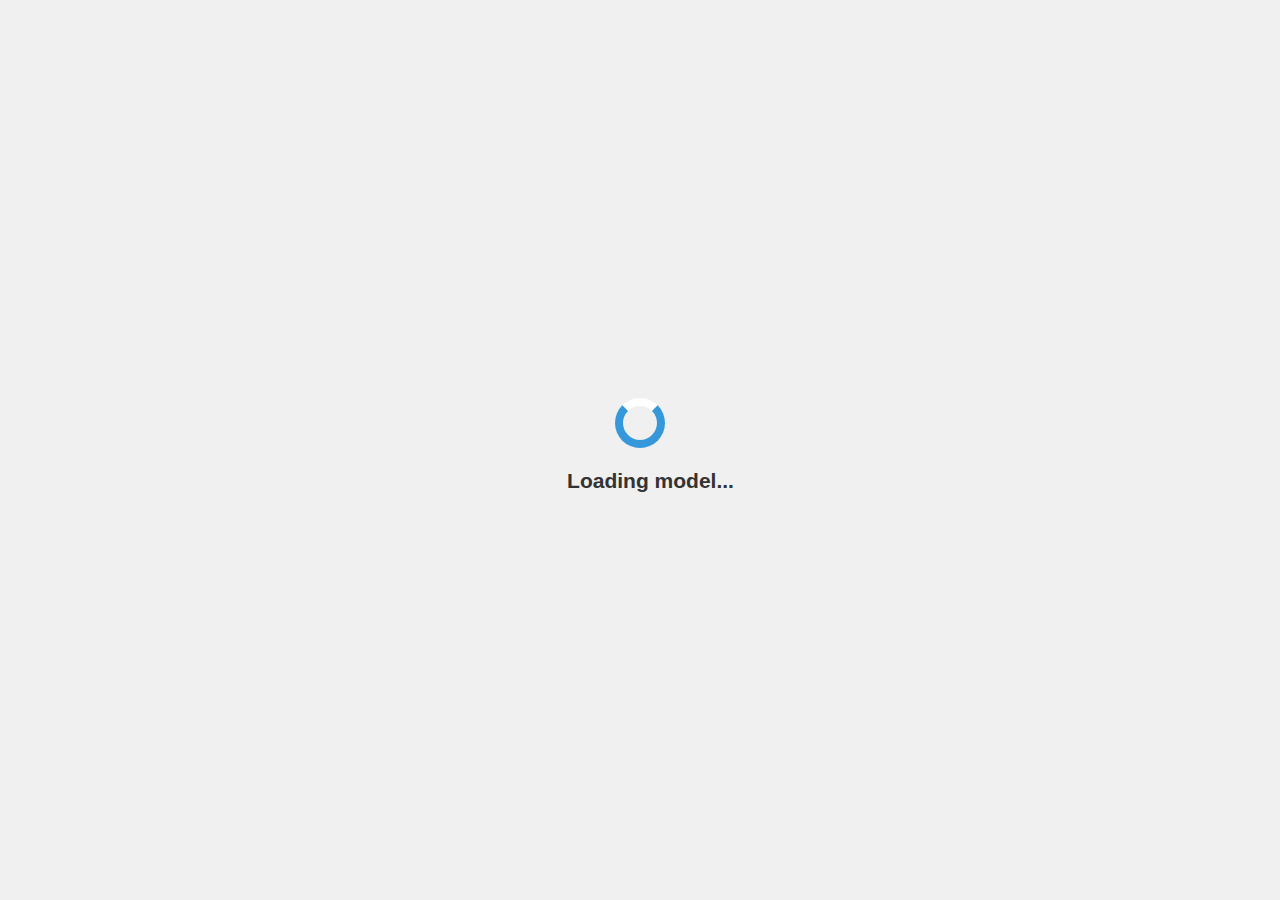
<file: demo.html>
<!DOCTYPE html>
<html lang="en">
<title>KWS Web App</title>
<meta charset="utf-8">
<meta name="viewport" content="width=device-width, initial-scale=1">
<link rel="stylesheet" href="https://www.w3schools.com/w3css/4/w3.css">
<link rel="stylesheet" href="https://fonts.googleapis.com/css?family=Lato">
<link rel="stylesheet" href="https://fonts.googleapis.com/css?family=Montserrat">
<link rel="stylesheet" href="https://maxcdn.bootstrapcdn.com/bootstrap/3.3.7/css/bootstrap.min.css">
<script src="https://ajax.googleapis.com/ajax/libs/jquery/3.3.1/jquery.min.js"></script>
<script src="https://maxcdn.bootstrapcdn.com/bootstrap/3.3.7/js/bootstrap.min.js"></script>
<script src="js/WebAudioRecorder.min.js"></script>


<body>
  <style>
    #speechContainer {
      display: none;
    }

    #submit {
      margin-top: 2em;
      margin-bottom: .2em;
    }


    #hd1 {
      margin-top: 2em;
      padding: 25px 11px;
      background: #fcf0f7;
      font-family: 'Noto Serif';
      color: #e57667;
      font-weight: bolder;
      text-align: center;
    }

    #ft1 {
      padding: 10px 10px;
      margin-top: 5em;
      margin-bottom: 1em;
      background: #faf0e0;
    }

    div.scroll {
      overflow-x: hidden;
      overflow-y: auto;
      text-align: justify;
    }

    #record {
      margin-top: 1em;
      margin-bottom: 1em;
      display: flex;
      height: fit-content;
    }

    #timer {
      font-size: 1.2em;
      font-weight: bold;
      margin-left: 1em;
      align-items: center;
    }

    body {
      margin: 0;
      font-family: 'Arial', sans-serif;
    }

    #loading-container {
      display: flex;
      align-items: center;
      justify-content: center;
      height: 100vh;
      background-color: #f0f0f0;
      flex-direction: column;
    }

    #loading-spinner {
      border: 8px solid #3498db;
      border-top: 8px solid #ffffff;
      border-radius: 50%;
      width: 50px;
      height: 50px;
      animation: spin 2s linear infinite;
    }

    #ld_text {
      font-size: 1.5em;
      font-weight: bold;
      margin-top: 1em;
    }

    @keyframes spin {
      0% {
        transform: rotate(0deg);
      }

      100% {
        transform: rotate(360deg);
      }

    }
  </style>

  <div id="loading-container">
    <div id="loading-spinner"></div>
    <h2 id="ld_text" style="margin-left: 1em;"> Loading model...</h2>
  </div>

  <div id="speechContainer" class="container"
    style="border-style: ridge;  border-width: 5px; margin-bottom: 0.5em; margin-top: 0.5em;">
    <!-- Header -->
    <header id="hd1" class="w3-container">
      <h1 class="w3-margin w3-jumbo">Study of various end-to-end keyword spotting
        systems Demo</h1>

    </header>
    <p style="margin-top: 2em; font-weight: bold; text-align: center; font-size: medium;">Enter/Record your audio below
      and
      click submit...</p>

    <div>
      <input id="fileInput" class='form-control' name="file" type="file" style="margin-top: 2em; height: auto;"
        accept=".mp3,.wav,.flac" />

      <div id="record" , class="form-control">
        <button id="recordButton">Record</button>
        <span id="timer">00:00</span>
      </div>
      <audio controls id="audioPlayer" class='form-control'></audio>
      <button id="submit" type="button" class="btn btn-primary">Submit</button>
      <h1 class="bg-success" id="speechText"></h1>

    </div>

    <script>
      var urlParams = new URLSearchParams(window.location.search);
      var model = urlParams.get('model');
      var base64String = "";
      const audioPlayer = document.getElementById('audioPlayer');


      $(document).ready(function () {
        var fileInput = document.getElementById('fileInput');
        var reader = new FileReader();

        fileInput.addEventListener('change', function () {
          var file = fileInput.files[0];

          if (file) {
            reader.onload = function (e) {
              base64String = e.target.result.split(',')[1]; // Extract the base64 string
              // Set audio player source
              audioPlayer.src = 'data:audio/wav;base64,' + base64String;
            };
            // Read the file as a data URL
            reader.readAsDataURL(file);
          }
        });
      });

      document.addEventListener('DOMContentLoaded', function () {
        const recordButton = document.getElementById('recordButton');
        const timerElement = document.getElementById('timer');

        var recorder;
        let startTime;
        var timerInterval;
        const encodingType = 'mp3'; // 'wav', 'ogg', or 'mp3'

        function startRecording() {
          document.getElementById('fileInput').value = '';
          const stream = navigator.mediaDevices.getUserMedia({ audio: true });

          stream.then((stream) => {
            const audioContext = new (window.AudioContext || window.webkitAudioContext)();
            var input = audioContext.createMediaStreamSource(stream);

            recorder = new WebAudioRecorder(input, {
              workerDir: "js/", // must end with slash
              encoding: encodingType,
              sampleRate: 16000, // the sample rate of the PCM audio
              numChannels: 2, //2 is the default, mp3 encoding supports only 2
              onEncoderLoading: function (recorder, encoding) {
                // show "loading encoder..." display
                console.log("Loading " + encoding + " encoder...");
              },
              onEncoderLoaded: function (recorder, encoding) {
                // hide "loading encoder..." display
                console.log(encoding + " encoder loaded");
              }
            });

            recorder.onComplete = function (recorder, blob) {
              console.log("Encoding complete");
              // Stop the stream
              stream.getTracks()[0].stop();
              // Stop the timer
              clearInterval(timerInterval);
              timerElement.textContent = '00:00';
              create_b64(blob, encodingType);

            };
            recorder.setOptions({
              timeLimit: 120,
              encodeAfterRecord: true,
              ogg: { quality: 0.5 },
              mp3: { bitRate: 160 }
            });

            // Start the timer
            startTime = new Date().getTime();
            const timerInterval = setInterval(updateTimer, 1000);

            function updateTimer() {
              const currentTime = new Date().getTime();
              const elapsedTime = new Date(currentTime - startTime);
              const minutes = elapsedTime.getUTCMinutes().toString().padStart(2, '0');
              const seconds = elapsedTime.getUTCSeconds().toString().padStart(2, '0');
              timerElement.textContent = `${minutes}:${seconds}`;
            }

            recorder.startRecording();
            recordButton.textContent = 'Stop Recording';
            recordButton.onclick = stopRecording;
          });
        }

        function stopRecording() {
          recorder.finishRecording();
          recordButton.textContent = 'Record';
          recordButton.onclick = startRecording;
        }

        recordButton.onclick = startRecording;
      });

      function create_b64(blob, encodingType) {
        const reader = new FileReader();
        reader.onload = function () {
          base64String = reader.result.split(',')[1]; // Extract base64 data
          // Set audio player source
          audioPlayer.src = 'data:audio/wav;base64,' + base64String;
        };

        reader.readAsDataURL(blob);
      };

      $("#submit").click(function () {

        // Send the base64 string to your Flask API

        if (base64String == "") {
          alert("Please record or upload an audio file!");
          return;
        }

        $.ajax({
          type: "POST",
          url: "https://2jbhk4h8ok.execute-api.ap-south-1.amazonaws.com/test",
          contentType: "application/json", // Set the content type appropriately
          data: JSON.stringify({ 'model': model, 'data': base64String }),

          success: function (response) {
            console.log(response);
            $("#speechText").html(response);
            base64String = "";
          },
          error: function (error) {
            console.error(error);
          }
        });
      });

      async function fetchData() {
        let data;

        // Keep fetching data until the status_code is 200
        do {
          // console.log("Fetching data...");
          const response = await fetch('https://2jbhk4h8ok.execute-api.ap-south-1.amazonaws.com/test?mdl=' + model);
          const responseData = await response.json();
          if (responseData['body'] != null) {
            data = JSON.parse(responseData['body'])['status_code'];
            // console.log(data);
          }
          else {
            // Add a delay before the next fetch (adjust the delay as needed)
            await new Promise(resolve => setTimeout(resolve, 20000));
          }
        } while (data !== 200)

        // Once status_code is 200, hide loadingContainer and show speechContainer
        document.getElementById('loading-container').style.display = 'none';
        document.getElementById('speechContainer').style.display = 'block';
      }

      // Call the fetchData function
      fetchData();

    </script>

    <footer id="ft1" class="w3-container">
      <img style="height: 5em; width:5.6em; margin-right: 1em;" src="images/iiits.png">
      <img style="height: 5em; width:5.6em;  margin-right: 1em; padding-left: 1em; border-left: 1px solid #ccc;"
        src="images/dst_1.jpg">
    
      <img style="height: 5em; width:6em; padding-left: 1em; border-left: 1px solid #ccc;" src="images/dst.png">
  </div>
</body>

</html>
</file>
